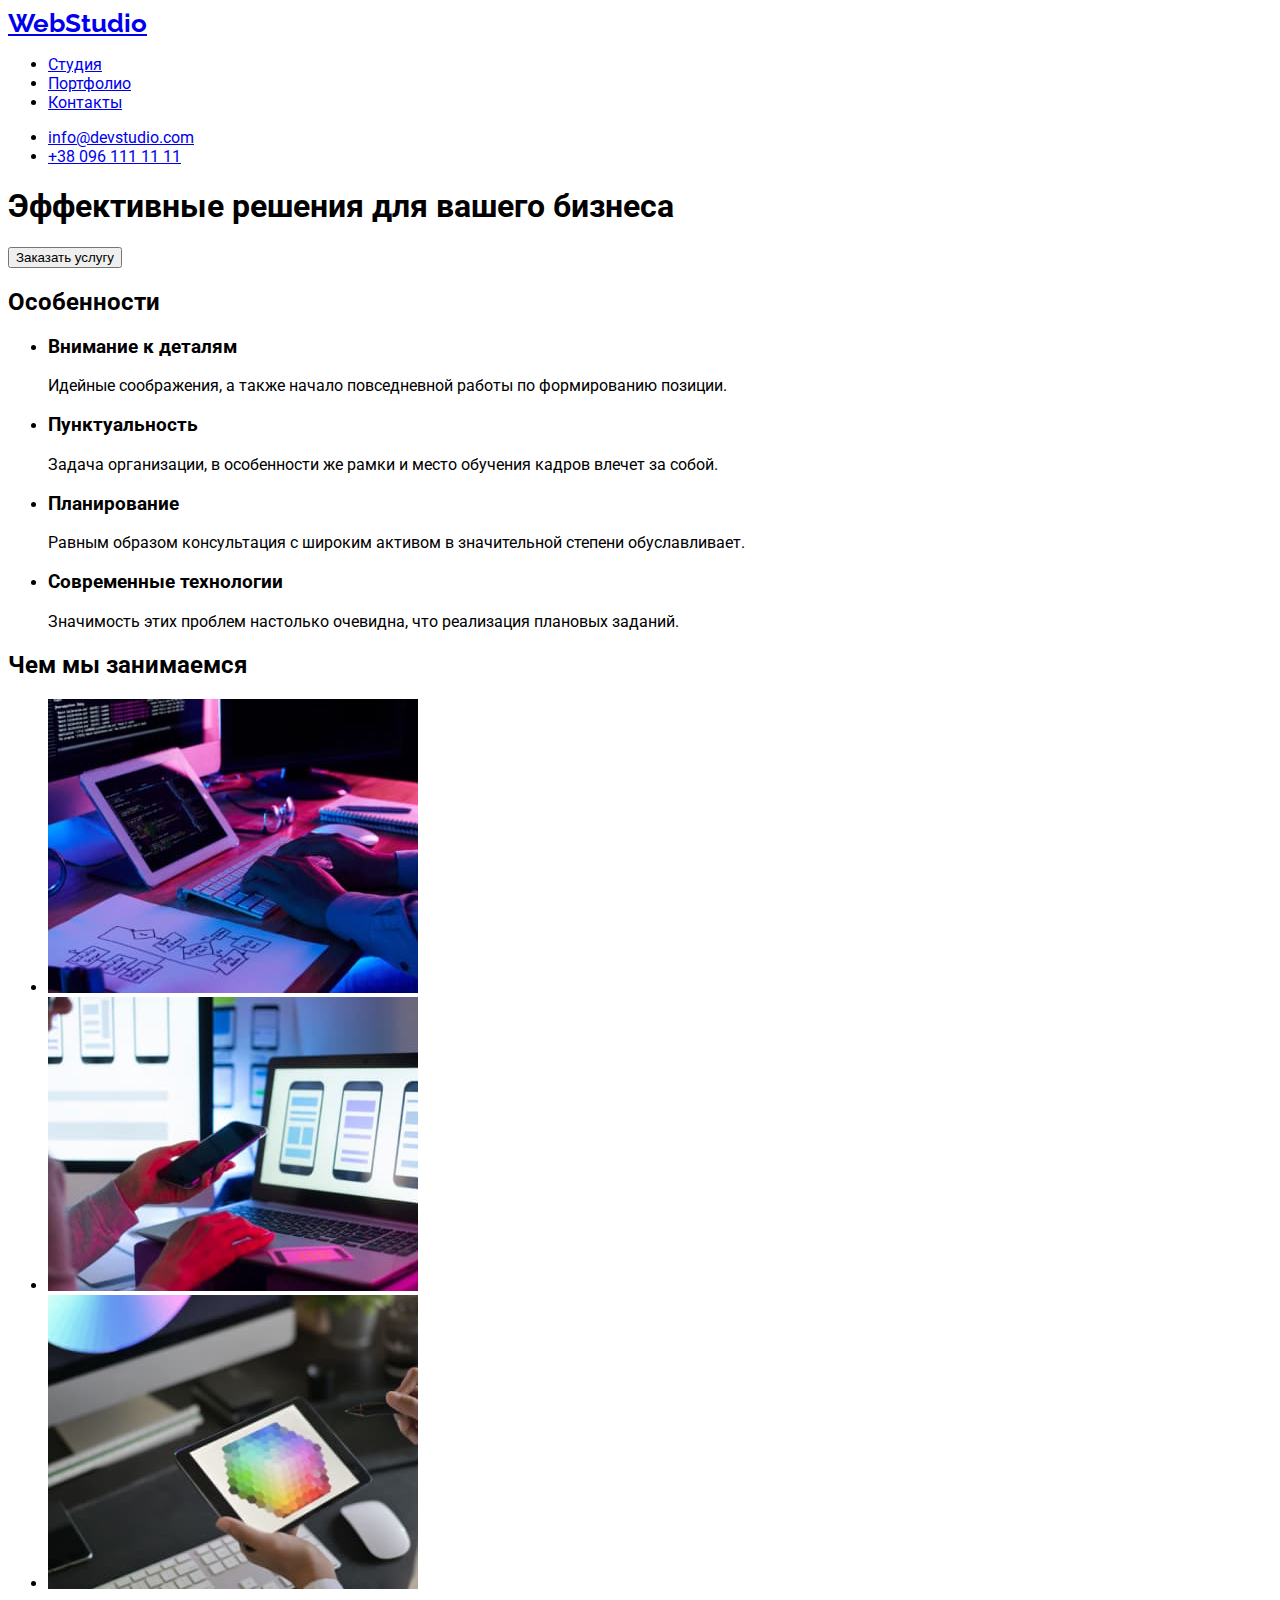
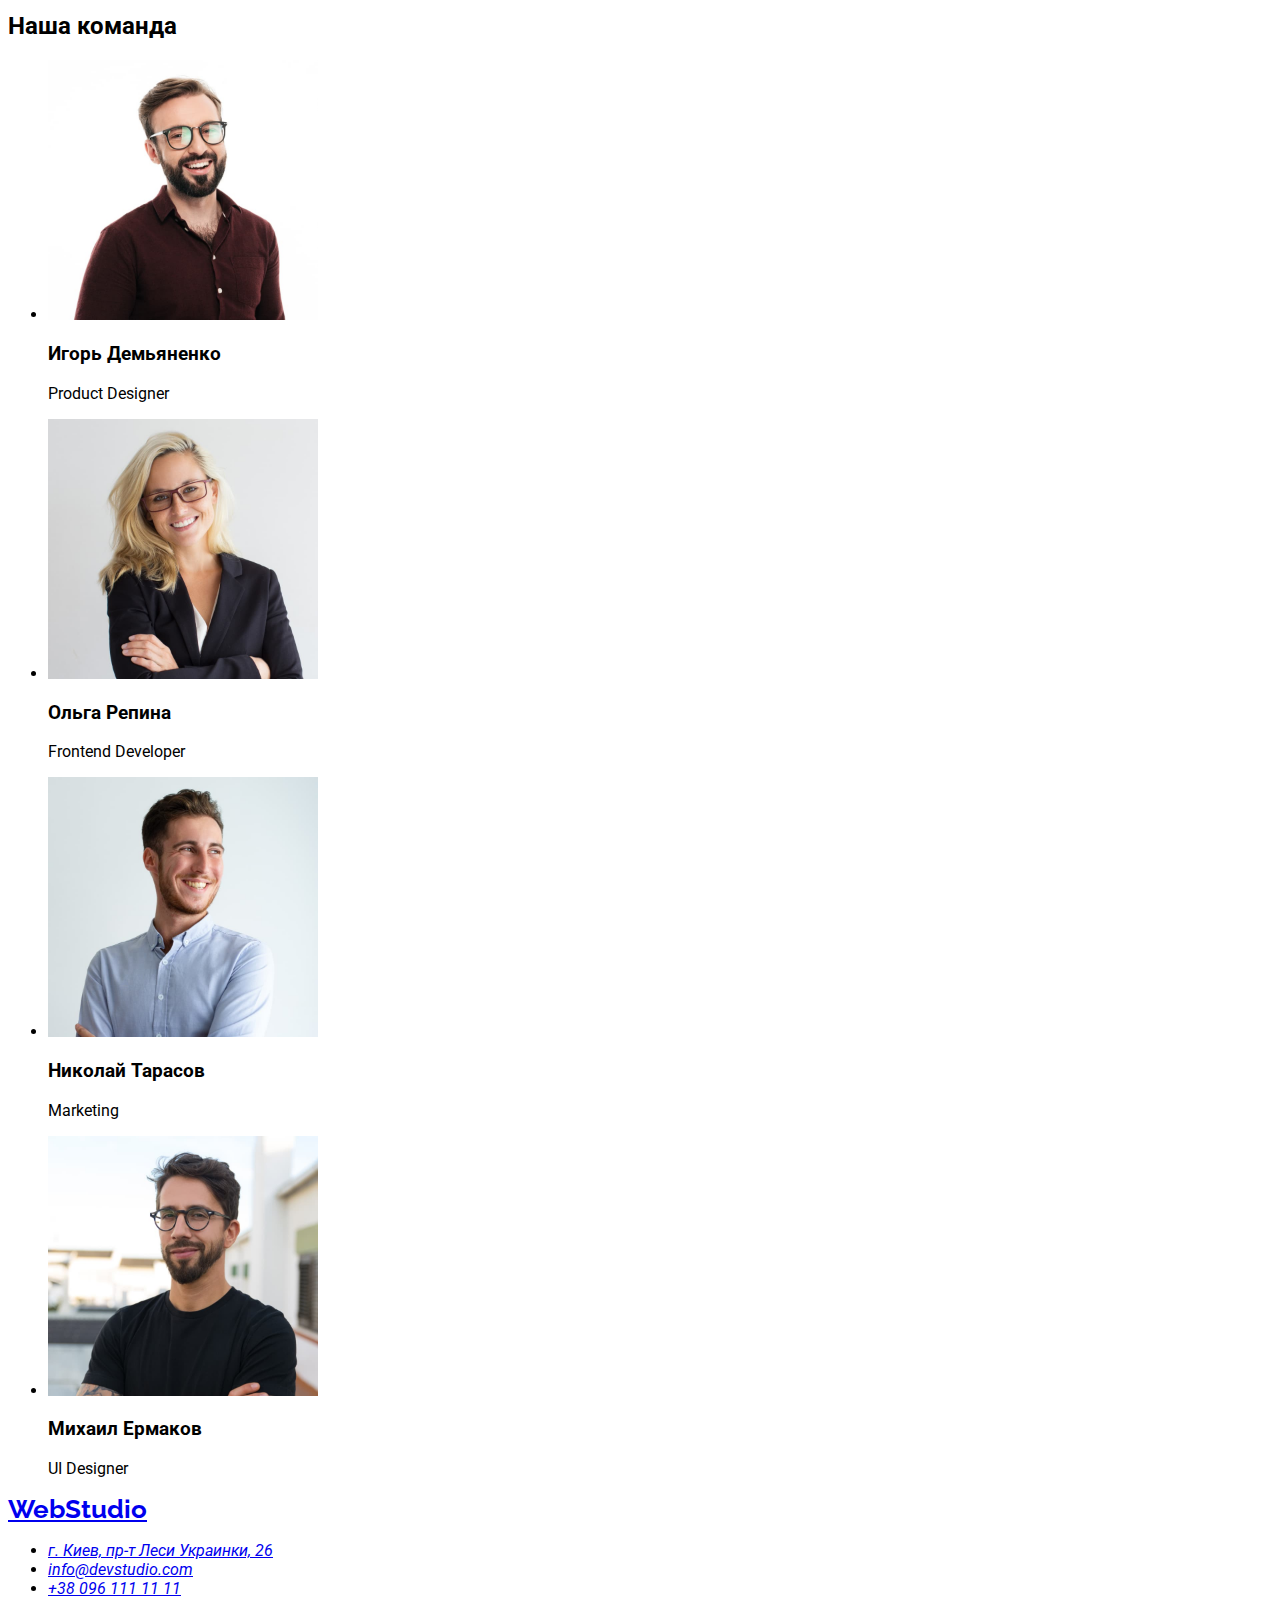
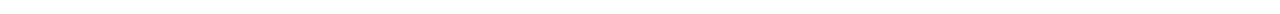
<file: index.html>
<!DOCTYPE html>
<html lang="ru">
  <head>
    <meta charset="UTF-8" />
    <meta http-equiv="X-UA-Compatible" content="IE=edge" />
    <meta name="viewport" content="width=device-width, initial-scale=1.0" />
    <title>Студия</title>
    <link rel="preconnect" href="https://fonts.googleapis.com" />
    <link rel="preconnect" href="https://fonts.gstatic.com" crossorigin />
    <link
      href="https://fonts.googleapis.com/css2?family=Raleway:wght@700&family=Roboto:wght@400;500;700;900&display=swap"
      rel="stylesheet"
    />
    <link rel="stylesheet" href="./css/styles.css" />
  </head>
  <body>
    <!-- Верхняя линия -->
    <header class="header">
      <a class="logo" href="index.html" lang="en">WebStudio</a>
      <nav>
        <ul>
          <li><a href="./index.html">Студия</a></li>
          <li><a href="./portfolio.html">Портфолио</a></li>
          <li><a href="#">Контакты</a></li>
        </ul>
      </nav>
      <ul>
        <li>
          <a href="mailto:info@devstudio.com">info@devstudio.com</a>
        </li>
        <li>
          <a href="tel:+380961111111">+38 096 111 11 11</a>
        </li>
      </ul>
    </header>

    <main>
      <!-- Шапка -->
      <section>
        <h1>Эффективные решения для вашего бизнеса</h1>
        <button type="button">Заказать услугу</button>
      </section>

      <!-- Особенности -->
      <section>
        <h2>Особенности</h2>
        <ul>
          <li>
            <h3>Внимание к деталям</h3>
            <p>Идейные соображения, а также начало повседневной работы по формированию позиции.</p>
          </li>
          <li>
            <h3>Пунктуальность</h3>
            <p>
              Задача организации, в особенности же рамки и место обучения кадров влечет за собой.
            </p>
          </li>
          <li>
            <h3>Планирование</h3>
            <p>
              Равным образом консультация с широким активом в значительной степени обуславливает.
            </p>
          </li>
          <li>
            <h3>Современные технологии</h3>
            <p>Значимость этих проблем настолько очевидна, что реализация плановых заданий.</p>
          </li>
        </ul>
      </section>

      <!-- Чем мы занимаемся -->
      <section>
        <h2>Чем мы занимаемся</h2>
        <ul>
          <li>
            <img src="./images/box1.jpg" alt="Верстка" width="370" height="294" />
          </li>
          <li>
            <img
              src="./images/box2.jpg"
              alt="Оптимизация под все устройства"
              width="370"
              height="294"
            />
          </li>
          <li>
            <img src="./images/box3.jpg" alt="Дизайн сайта" width="370" height="294" />
          </li>
        </ul>
      </section>

      <!-- Наша команда -->
      <section>
        <h2>Наша команда</h2>
        <ul>
          <li>
            <img
              src="./images/teamcard1.jpg"
              lang="en"
              alt="Product Designer"
              width="270"
              height="260"
            />
            <h3>Игорь Демьяненко</h3>
            <p>Product Designer</p>
          </li>
          <li>
            <img
              src="./images/teamcard2.jpg"
              lang="en"
              alt="Frontend Developer"
              width="270"
              height="260"
            />
            <h3>Ольга Репина</h3>
            <p>Frontend Developer</p>
          </li>
          <li>
            <img src="./images/teamcard3.jpg" lang="en" alt="Marketing" width="270" height="260" />
            <h3>Николай Тарасов</h3>
            <p>Marketing</p>
          </li>
          <li>
            <img
              src="./images/teamcard4.jpg"
              lang="en"
              alt="UI Designer"
              width="270"
              height="260"
            />
            <h3>Михаил Ермаков</h3>
            <p>UI Designer</p>
          </li>
        </ul>
      </section>
    </main>

    <!-- Подвал -->
    <footer class="footer">
      <a class="logo" href="index.html" lang="en">WebStudio</a>
      <address>
        <ul>
          <li>
            <a
              href="https://goo.gl/maps/kotDSWmVXza3ewrm8"
              target="_blank"
              rel="noreferrer noopener"
              >г. Киев, пр-т Леси Украинки, 26</a
            >
          </li>
          <li><a href="mailto:info@devstudio.com">info@devstudio.com</a></li>
          <li><a href="tel:+380961111111">+38 096 111 11 11</a></li>
        </ul>
      </address>
    </footer>
  </body>
</html>
</file>
<file: css/styles.css>
/* Шрифты
  font-family: 'Raleway', sans-serif;
  font-family: 'Roboto', sans-serif;
} */

body {
  font-family: 'Roboto', sans-serif;
}

.logo {
  font-family: 'Raleway';
  font-style: normal;
  font-weight: 700;
  font-size: 26px;
  line-height: 31px;
}
</file>
